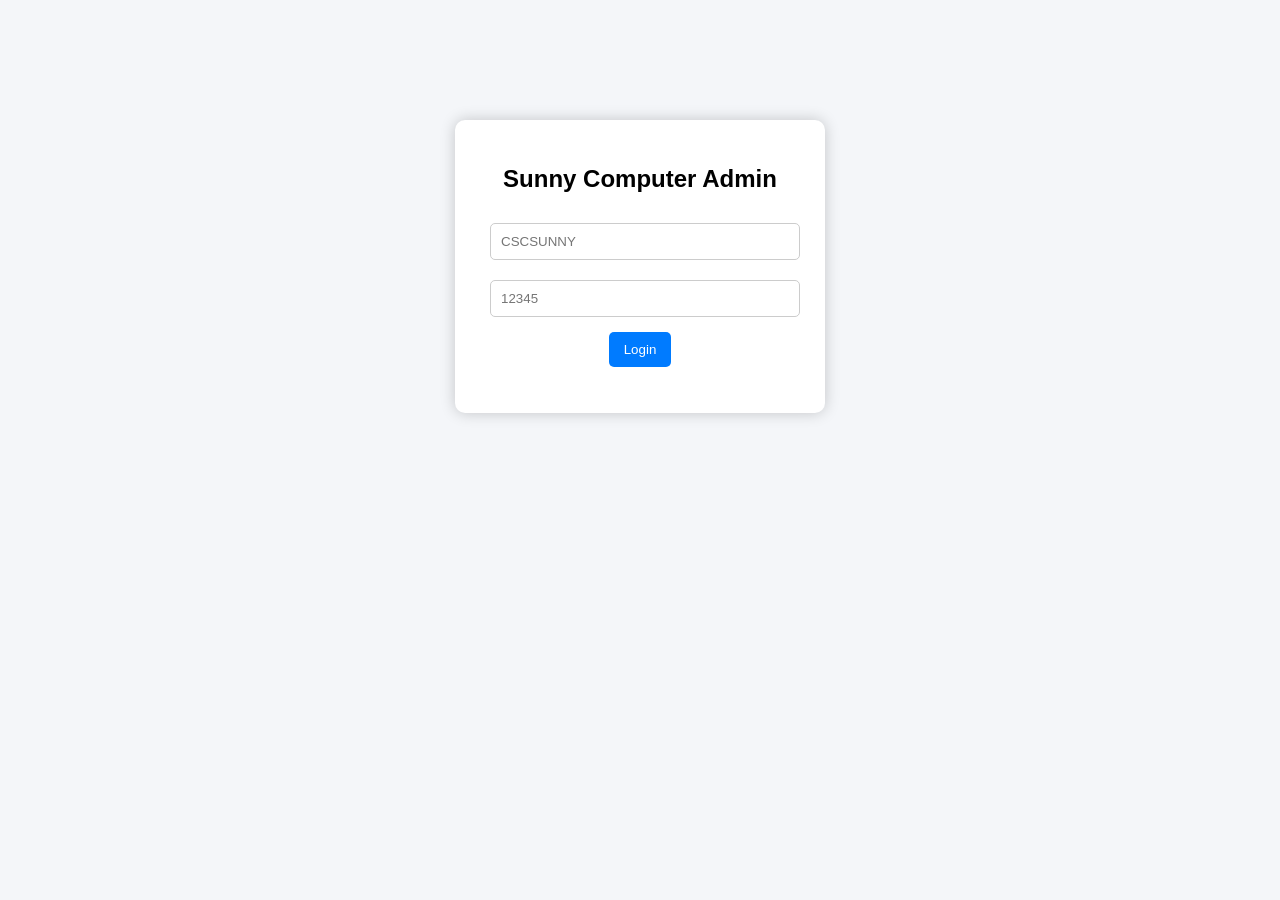
<file: index.html>
<!DOCTYPE html>
<html>
<head>
  <title>Sunny Computer Admin Login</title>
  <link rel="stylesheet" href="style.css">
</head>
<body>

<div class="login-box">
  <h2>Sunny Computer Admin</h2>
  <input type="text" id=" CSCSUNNY" placeholder="CSCSUNNY">
  <input type="password" id="12345" placeholder="12345">
  <button onclick="login()">Login</button>
  <p id="OK"></p>
</div>

<script src="script.js"></script>
</body>
</html>
</file>
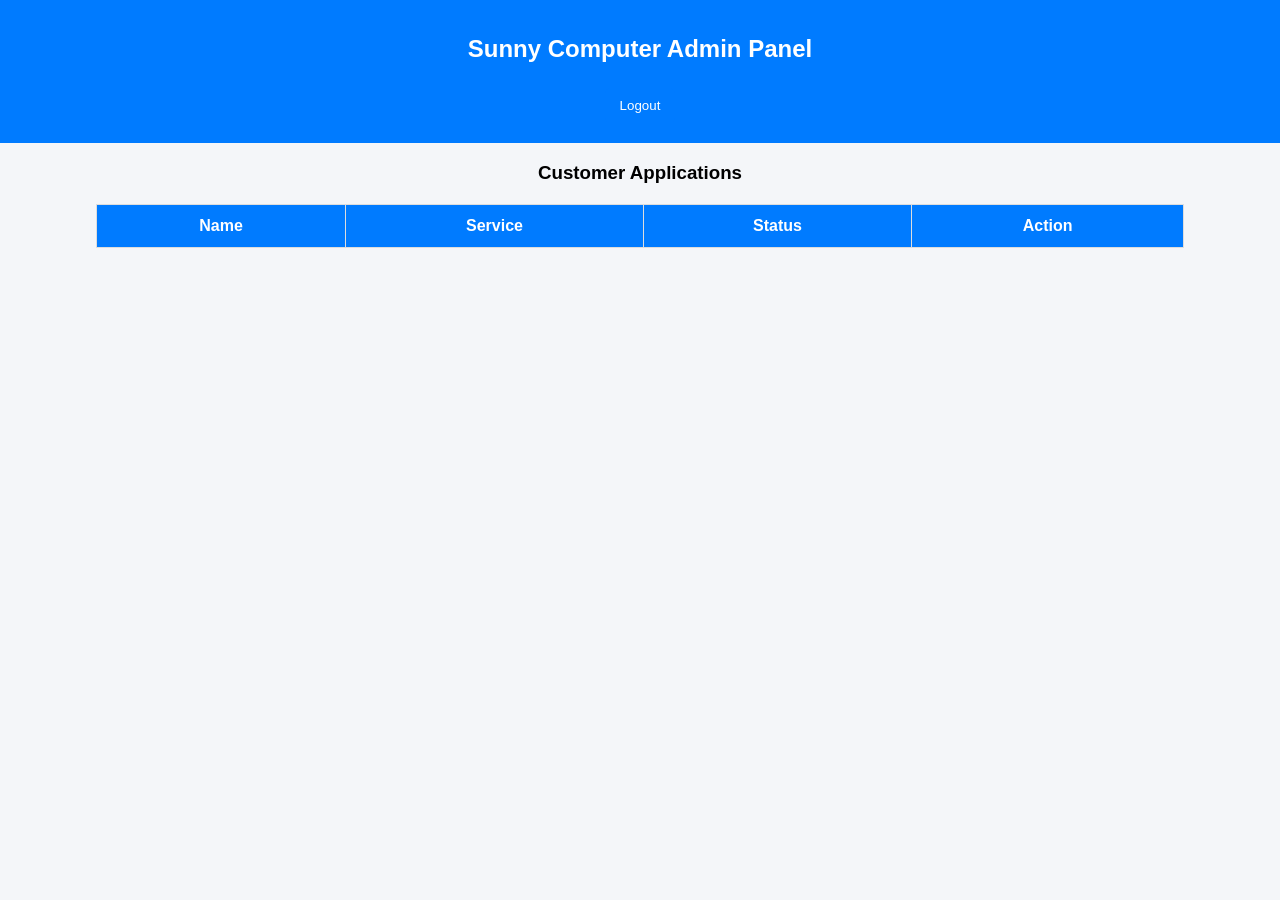
<file: admin.html>
<!DOCTYPE html>
<html>
<head>
  <title>Admin Panel</title>
  <link rel="stylesheet" href="style.css">
</head>
<body>

<div class="top-bar">
  <h2>Sunny Computer Admin Panel</h2>
  <button onclick="logout()">Logout</button>
</div>

<h3>Customer Applications</h3>

<table>
  <thead>
    <tr>
      <th>Name</th>
      <th>Service</th>
      <th>Status</th>
      <th>Action</th>
    </tr>
  </thead>
  <tbody id="customerTable"></tbody>
</table>

<script src="script.js"></script>
</body>
</html>
</file>
<file: style.css>
body {
  font-family: Arial;
  background: #f4f6f9;
  margin: 0;
  text-align: center;
}

.login-box {
  width: 320px;
  margin: 120px auto;
  padding: 25px;
  background: white;
  box-shadow: 0 0 15px rgba(0,0,0,0.2);
  border-radius: 10px;
}

input {
  width: 90%;
  padding: 10px;
  margin: 10px;
  border-radius: 5px;
  border: 1px solid #ccc;
}

button {
  padding: 10px 15px;
  margin: 5px;
  border: none;
  background: #007bff;
  color: white;
  cursor: pointer;
  border-radius: 5px;
}

button:hover {
  background: #0056b3;
}

.top-bar {
  background: #007bff;
  color: white;
  padding: 15px;
}

table {
  width: 85%;
  margin: 20px auto;
  border-collapse: collapse;
  background: white;
}

th {
  background: #007bff;
  color: white;
}

th, td {
  padding: 12px;
  border: 1px solid #ddd;
}
</file>
